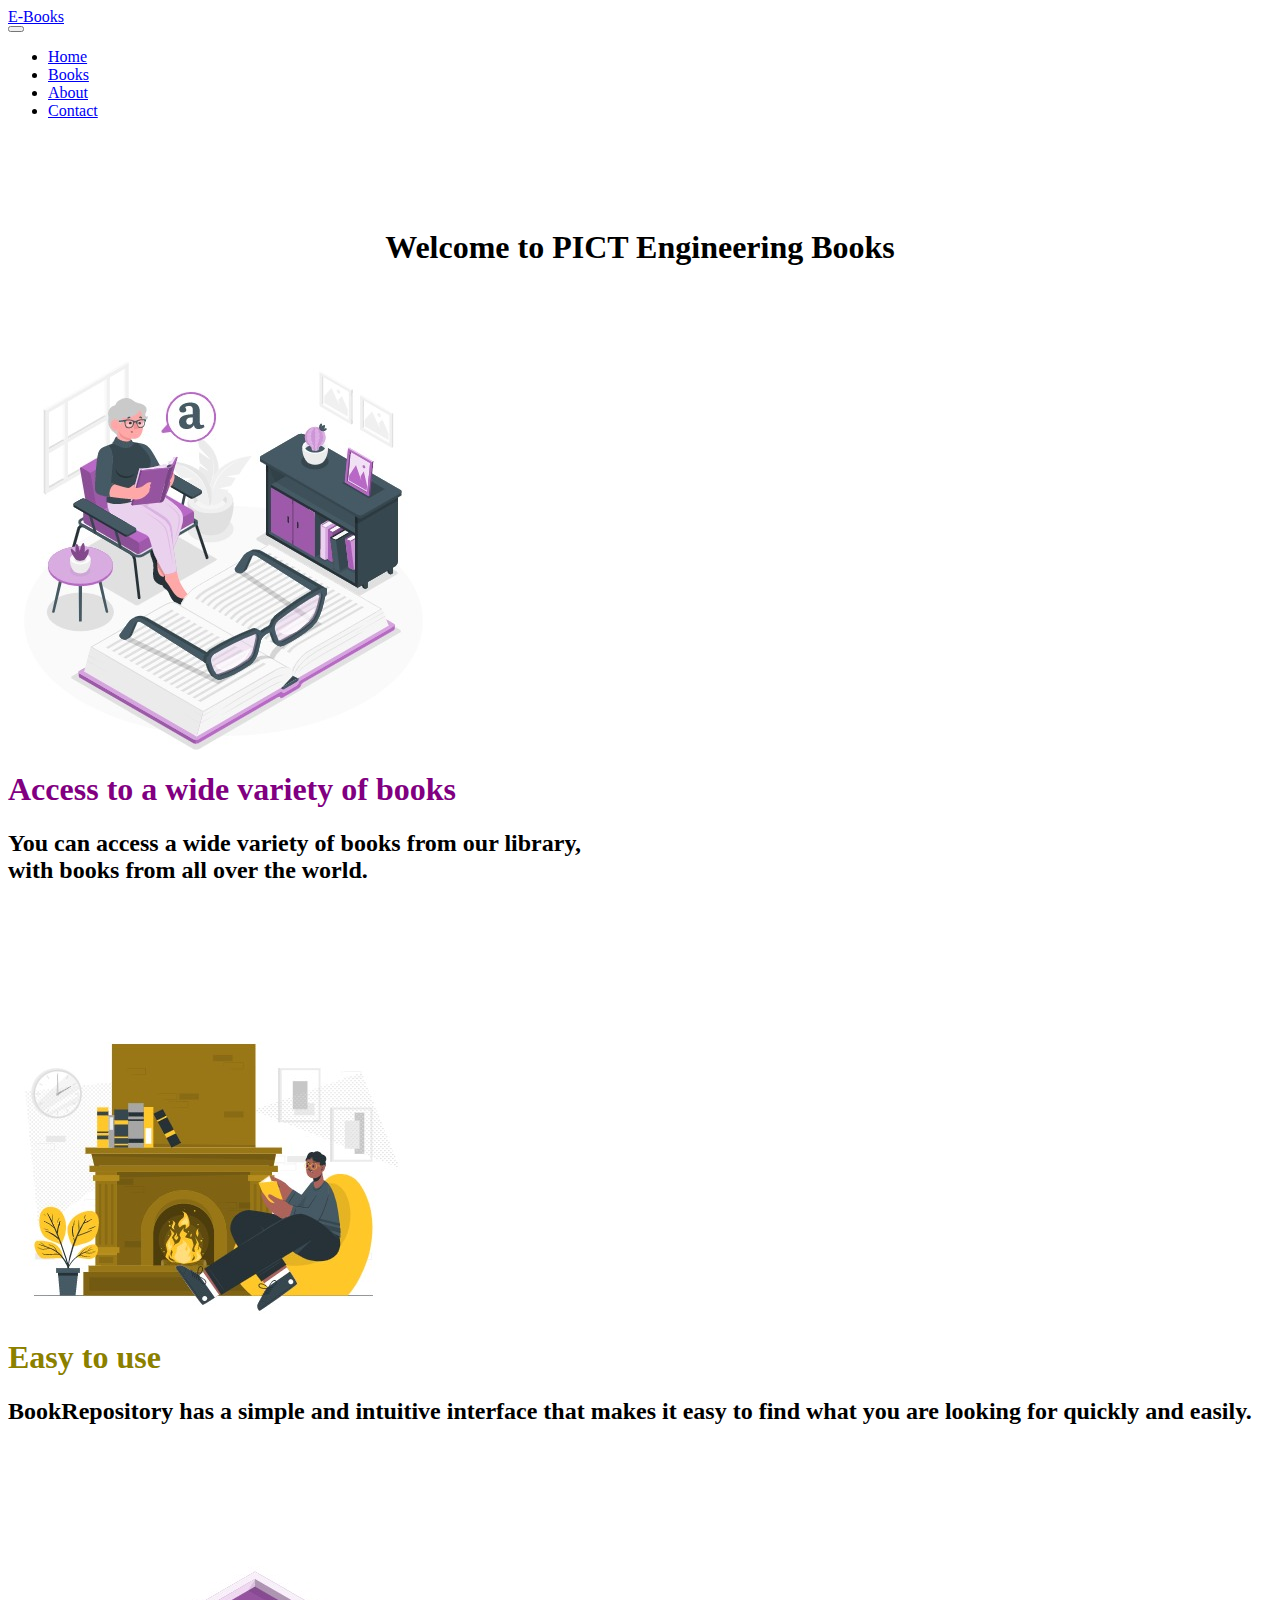
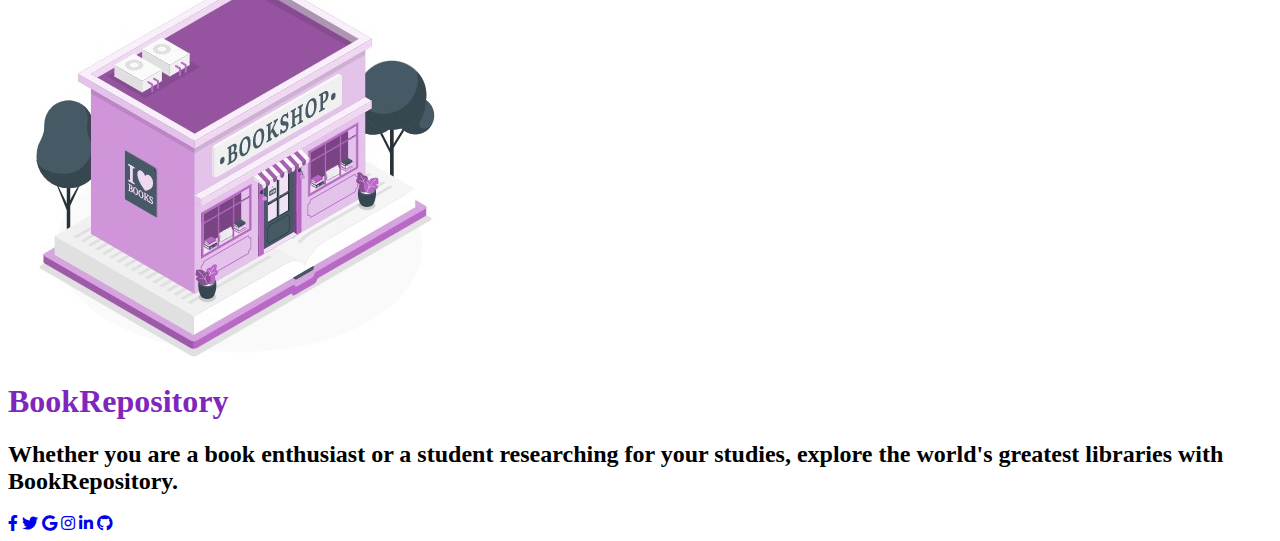
<file: Downloads/library/index.html>
<html>

<head>
    <meta charset="UTF-8">
    <meta http-equiv="X-UA-Compatible" content="IE=edge">
    <meta name="viewport" content="width=device-width, initial-scale=1.0">
    <link href="https://cdn.jsdelivr.net/npm/bootstrap@5.3.0-alpha1/dist/css/bootstrap.min.css" rel="stylesheet"
        integrity="sha384-GLhlTQ8iRABdZLl6O3oVMWSktQOp6b7In1Zl3/Jr59b6EGGoI1aFkw7cmDA6j6gD" crossorigin="anonymous">
        <link rel="stylesheet" href="https://cdnjs.cloudflare.com/ajax/libs/font-awesome/4.7.0/css/font-awesome.min.css">
        <link rel="stylesheet" href="https://cdnjs.cloudflare.com/ajax/libs/font-awesome/5.15.4/css/all.min.css">
        <script src="https://cdn.jsdelivr.net/npm/bootstrap@5.3.0-alpha1/dist/js/bootstrap.bundle.min.js"
        integrity="sha384-w76AqPfDkMBDXo30jS1Sgez6pr3x5MlQ1ZAGC+nuZB+EYdgRZgiwxhTBTkF7CXvN"
        crossorigin="anonymous"></script>

</head>

<body>
<style>
  .nested-dropdowns {
    /* Border */
    border: 1px solid #d1d5db;
    display: flex;

    /* Reset list styles */
    list-style-type: none;
    margin: 0;
    padding: 0;
}

.nested-dropdowns li {
    cursor: pointer;

    /* Spacing */
    padding: 0.25rem;

    /* Used to position the sub nested-dropdowns */
    position: relative;
}

/* The sub nested-dropdowns */
.nested-dropdowns ul {
    /* Border */
    border: 1px solid #d1d5db;

    /* Hidden by default */
    display: none;

    /* Absolute position */
    left: 0;
    position: absolute;
    top: 100%;

    /* Reset styles */
    list-style-type: none;
    margin: 0;
    padding: 0;
}

/* The second level sub nested-dropdowns */
.nested-dropdowns ul ul {
    left: 100%;
    position: absolute;
    top: 0;
}

/* Change background color of list item when being hovered */
.nested-dropdowns li:hover {
    background-color: rgba(0, 0, 0, 0.1);
}

/* Show the direct sub nested-dropdowns when hovering the list item */
.nested-dropdowns li:hover > ul {
    display: block;
}
</style>

    <!-- heaader start -->
    <nav class="navbar navbar-expand-lg navbar-light bg-dark fixed-top" class="text-white">
             <a class="navbar-brand text-white" href="#" >E-Books </a>
        <div class="container" >
            <button class="navbar-toggler" type="button" data-bs-toggle="collapse" data-bs-target="#navbarResponsive"
                aria-controls="navbarResponsive" aria-expanded="false" aria-label="Toggle navigation">
                <span class="navbar-toggler-icon"></span>
            </button>
            <div class="collapse navbar-collapse" id="navbarResponsive">
                <ul class="navbar-nav ms-auto">
                    <li class="nav-item active">
                        <a class="nav-link text-white" href="index.html">Home</a>
                    </li>
                    <li class="nav-item">
                        <a class="nav-link text-white" href="cards.html">Books</a>
                    </li>
                
                

                    

                
                    <li class="nav-item">
                        <a class="nav-link text-white" href="#">About</a>
                    </li>
                    <li class="nav-item">
                        <a class="nav-link text-white" href="contact.html">Contact</a>
                    </li>
                </ul>
            </div>
        </div>
    </nav> 
<!-- header end -->


    <br> <br> <br><br>
<h1 align="center">Welcome to PICT Engineering Books</h1>

     <br> <br> <br><br>
    <div class="container">
        <div class="row">
            <div class="col">
                <img src="bookshop.jpeg">
            </div>
            <div class="col">
                <h1 style="color: purple">Access to a wide variety of books</h1>
                <h2>You can access a wide variety of books from our library,<br> with books from all over the world.
                </h2>
            </div>
        </div>
    </div><br><br><br><br><br>

    <div class="container">
        <div class="row">
            <div class="col">
                <img src="easytolearn.jpeg">
            </div>
            <div class="col">
                <h1 style="color:#8B8000">Easy to use</h1>
                <h2>BookRepository has a simple and intuitive 
                    interface that makes it easy to find what you
                   are looking for quickly and easily.
                </h2>
            </div>
        </div>
    </div>
</div><br><br><br><br><br>
    <div class="container">
        <div class="row">
            <div class="col">
                <img src="ebook.jpeg">
            </div>
            <div class="col">
                <h1 style="color:#8026bd">BookRepository</h1>
                <h2>Whether you are a book enthusiast or 
                    a student researching for your studies,
                    explore the world's greatest libraries
                    with BookRepository.
                </h2>
            </div>
        </div>
    </div>


    <!-- footer  start -->
    <!-- Remove the container if you want to extend the Footer to full width. -->
<!-- Remove the container if you want to extend the Footer to full width. -->
<div >

    <footer class="bg-dark text-center text-white">
   
    <div class="container p-3">
    
      <section>
     
        <a class="btn btn-outline-light btn-floating m-1" href="#!" role="button"
          ><i class="fab fa-facebook-f"></i
        ></a>
  
       
        <a class="btn btn-outline-light btn-floating m-1" href="#!" role="button"
          ><i class="fab fa-twitter"></i
        ></a>
  
       
        <a class="btn btn-outline-light btn-floating m-1" href="#!" role="button"
          ><i class="fab fa-google"></i
        ></a>
  
      
        <a class="btn btn-outline-light btn-floating m-1" href="#!" role="button"
          ><i class="fab fa-instagram"></i
        ></a>
  
      
        <a class="btn btn-outline-light btn-floating m-1" href="#!" role="button"
          ><i class="fab fa-linkedin-in"></i
        ></a>
  
       
        <a class="btn btn-outline-light btn-floating m-1" href="#!" role="button"
          ><i class="fab fa-github"></i
        ></a>
      </section>
   
    </div>
  
  
  
  </footer>
</div>
   <!-- footer end -->

</body>

</html>
</file>
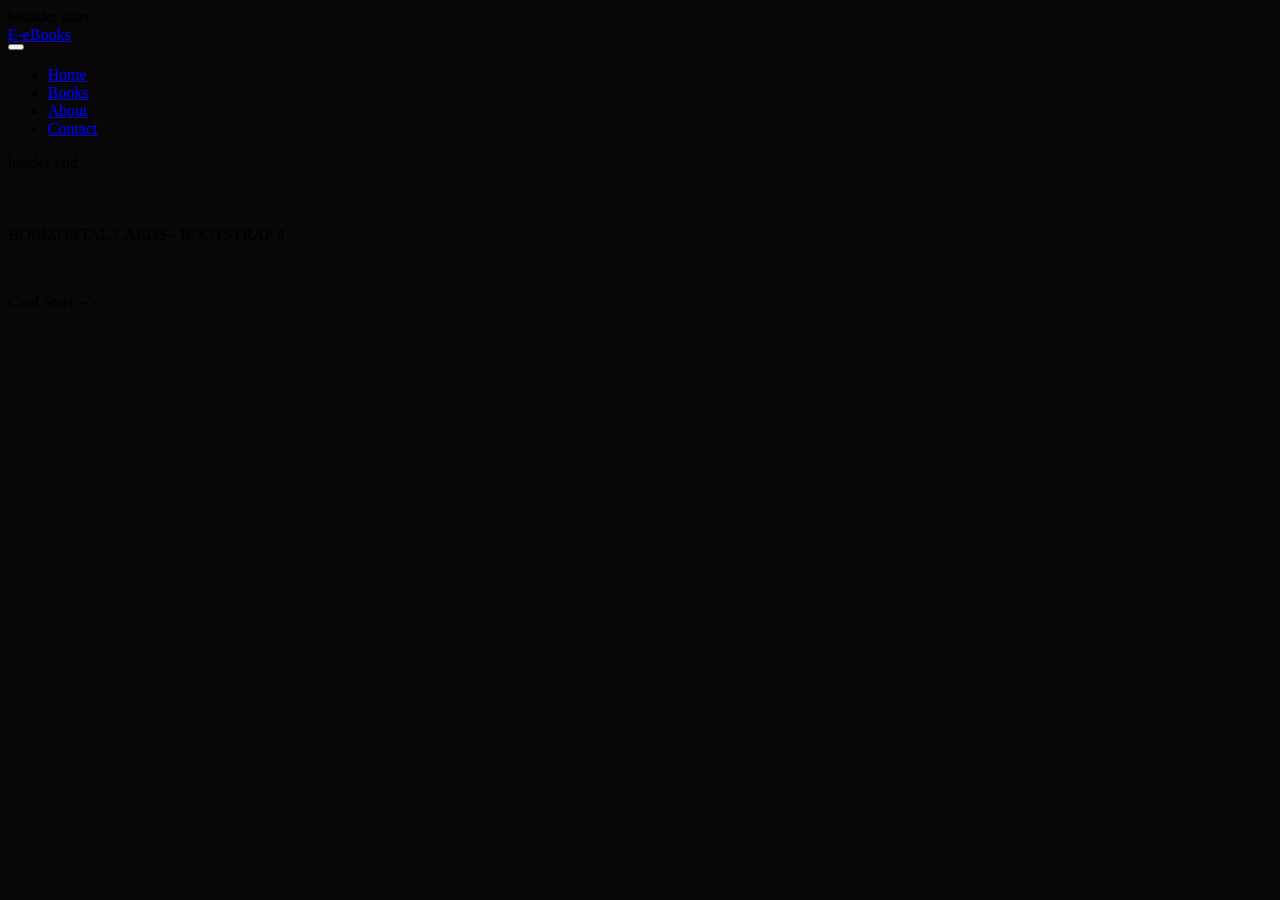
<file: Downloads/library/about.html>
<html>

<head>
    <meta charset="UTF-8">
    <meta http-equiv="X-UA-Compatible" content="IE=edge">
    <meta name="viewport" content="width=device-width, initial-scale=1.0">
    <link href="https://cdn.jsdelivr.net/npm/bootstrap@5.3.0-alpha1/dist/css/bootstrap.min.css" rel="stylesheet"
        integrity="sha384-GLhlTQ8iRABdZLl6O3oVMWSktQOp6b7In1Zl3/Jr59b6EGGoI1aFkw7cmDA6j6gD" crossorigin="anonymous">
    <link rel="stylesheet" href="https://cdnjs.cloudflare.com/ajax/libs/font-awesome/4.7.0/css/font-awesome.min.css">
    <link rel="stylesheet" href="https://cdnjs.cloudflare.com/ajax/libs/font-awesome/5.15.4/css/all.min.css">
    <script src="https://cdn.jsdelivr.net/npm/bootstrap@5.3.0-alpha1/dist/js/bootstrap.bundle.min.js"
        integrity="sha384-w76AqPfDkMBDXo30jS1Sgez6pr3x5MlQ1ZAGC+nuZB+EYdgRZgiwxhTBTkF7CXvN"
        crossorigin="anonymous"></script>

</head>

<body>

    <style>
        body {
  background-color:  #080606;
}
.title {
 
    margin-bottom: 50px;
    text-transform: uppercase;
}

.card-block {
    font-size: 1em;
    position: relative;
    margin: 0;
    padding: 1em;
    border: none;
    border-top: 1px solid rgba(218, 12, 115, 0.1);
    box-shadow: none;
     
}
.card {
    font-size: 1em;
    overflow: hidden;
    padding: 5;
    border: none;
    border-radius: .28571429rem;
    box-shadow: 0 1px 3px 0 #8d4268, 0 0 0 1px #ac3985;
    margin-top:20px;
}

.carousel-indicators li {
    border-radius: 12px;
    width: 12px;
    height: 12px;
    background-color: #404040;
}
.carousel-indicators li {
    border-radius: 12px;
    width: 12px;
    height: 12px;
    background-color: #404040;
}
.carousel-indicators .active {
    background-color: rgb(87, 28, 28);
    max-width: 12px;
    margin: 0 3px;
    height: 12px;
}
.carousel-control-prev-icon {
 background-image: url("data:image/svg+xml;charset=utf8,%3Csvg xmlns='http://www.w3.org/2000/svg' fill='%23fff' viewBox='0 0 8 8'%3E%3Cpath d='M5.25 0l-4 4 4 4 1.5-1.5-2.5-2.5 2.5-2.5-1.5-1.5z'/%3E%3C/svg%3E") !important;
}

.carousel-control-next-icon {
  background-image: url("data:image/svg+xml;charset=utf8,%3Csvg xmlns='http://www.w3.org/2000/svg' fill='%23fff' viewBox='0 0 8 8'%3E%3Cpath d='M2.75 0l-1.5 1.5 2.5 2.5-2.5 2.5 1.5 1.5 4-4-4-4z'/%3E%3C/svg%3E") !important;
}
 

.btn {
  margin-top: auto;
}
    </style>
     heaader start 
    <nav class="navbar navbar-expand-lg navbar-light bg-dark fixed-top" class="text-white">
        <a class="navbar-brand text-white" href="#">E-eBooks </a>
        <div class="container">
            <button class="navbar-toggler" type="button" data-bs-toggle="collapse" data-bs-target="#navbarResponsive"
                aria-controls="navbarResponsive" aria-expanded="false" aria-label="Toggle navigation">
                <span class="navbar-toggler-icon"></span>
            </button>
            <div class="collapse navbar-collapse" id="navbarResponsive">
                <ul class="navbar-nav ms-auto">
                    <li class="nav-item active">
                        <a class="nav-link text-white" href="index.html">Home</a>
                    </li>
                    <li class="nav-item">
                        <a class="nav-link text-white" href="cards.html">Books</a>
                    </li>

                    

                    <li class="nav-item">
                        <a class="nav-link text-white" href="#">About</a>
                    </li>
                    <li class="nav-item">
                        <a class="nav-link text-white" href="contact.html">Contact</a>
                    </li>
                </ul>
            </div>
        </div>
    </nav>
     header end 
    <br> <br> <br><br>
     <div class="container py-3">
        <div class="title h1 text-center">Horizontal cards - Bootstrap 4</div>
         Card Start -->
        <!-- <div class="card">
          <div class="row ">
      
            <div class="col-md-7 px-3">
              <div class="card-block px-6">
                <h4 class="card-title">Horizontal Card with Carousel - Bootstrap 4 </h4>
                <p class="card-text">
                  The Carousel code can be replaced with an img src, no problem. The added CSS brings shadow to the card and some adjustments to the prev/next buttons and the indicators is rounded now. As in Bootstrap 3
                </p>
                <p class="card-text">Made for usage, commonly searched for. Fork, like and use it. Just move the carousel div above the col containing the text for left alignment of images</p>
                <br>
                <a href="#" class="mt-auto btn btn-primary  ">Read More</a>
              </div>
            </div> -->
            <!-- Carousel start -->
            <!-- <div class="col-md-5">
              <div id="CarouselTest" class="carousel slide" data-ride="carousel">
                <ol class="carousel-indicators">
                  <li data-target="#CarouselTest" data-slide-to="0" class="active"></li>
                  <li data-target="#CarouselTest" data-slide-to="1"></li>
                  <li data-target="#CarouselTest" data-slide-to="2"></li>
      
                </ol>
                <div class="carousel-inner">
                  <div class="carousel-item active">
                    <img class="d-block" src="https://picsum.photos/450/300?image=1072" alt="">
                  </div>
                  <div class="carousel-item">
                    <img class="d-block" src="https://picsum.photos/450/300?image=855" alt="">
                  </div>
                  <div class="carousel-item">
                    <img class="d-block" src="https://picsum.photos/450/300?image=355" alt="">
                  </div>
                  <a class="carousel-control-prev" href="#CarouselTest" role="button" data-slide="prev">
          <span class="carousel-control-prev-icon" aria-hidden="true"></span>
          <span class="sr-only">Previous</span>
        </a>
                  <a class="carousel-control-next" href="#CarouselTest" role="button" data-slide="next">
          <span class="carousel-control-next-icon" aria-hidden="true"></span>
          <span class="sr-only">Next</span>
        </a>
                </div>
              </div>
            </div> -->
            <!-- End of carousel -->
          <!-- </div> -->
        <!-- </div> -->
        <!-- End of card 
      
      </div>  
      
      <div class="container">
        <div class="card float-left" style="background-color: #CCCCFF;">
          <div class="row ">
      
            <div class="col-sm-7">
              <div class="card-block">
                       <h4 class="card-title">Small card</h4> 
                <p>Wetgple text to build your own card.</p>
                <p>Change around the content for awsomenes</p>
               <a href="#" class="btn btn-primary btn-sm">Read More</a> 
              </div>
            </div>
      
            <div class="col-sm-5">
              <img class="d-block w-100" src="aish.jpg" alt="">
            </div>
          </div>
        </div>
      
       
          
       
       <br>
      <br>
       
        footer start 
        <div>

            <footer class="bg-dark text-center text-white">

                <div class="container p-3">

                    <section>

                        <a class="btn btn-outline-light btn-floating m-1" href="#!" role="button"><i
                                class="fab fa-facebook-f"></i></a>


                        <a class="btn btn-outline-light btn-floating m-1" href="#!" role="button"><i
                                class="fab fa-twitter"></i></a>


                        <a class="btn btn-outline-light btn-floating m-1" href="#!" role="button"><i
                                class="fab fa-google"></i></a>


                        <a class="btn btn-outline-light btn-floating m-1" href="#!" role="button"><i
                                class="fab fa-instagram"></i></a>


                        <a class="btn btn-outline-light btn-floating m-1" href="#!" role="button"><i
                                class="fab fa-linkedin-in"></i></a>


                        <a class="btn btn-outline-light btn-floating m-1" href="#!" role="button"><i
                                class="fab fa-github"></i></a>
                    </section>

                </div>



            </footer>
        </div>
         footer end 
</body>

</html>
</file>
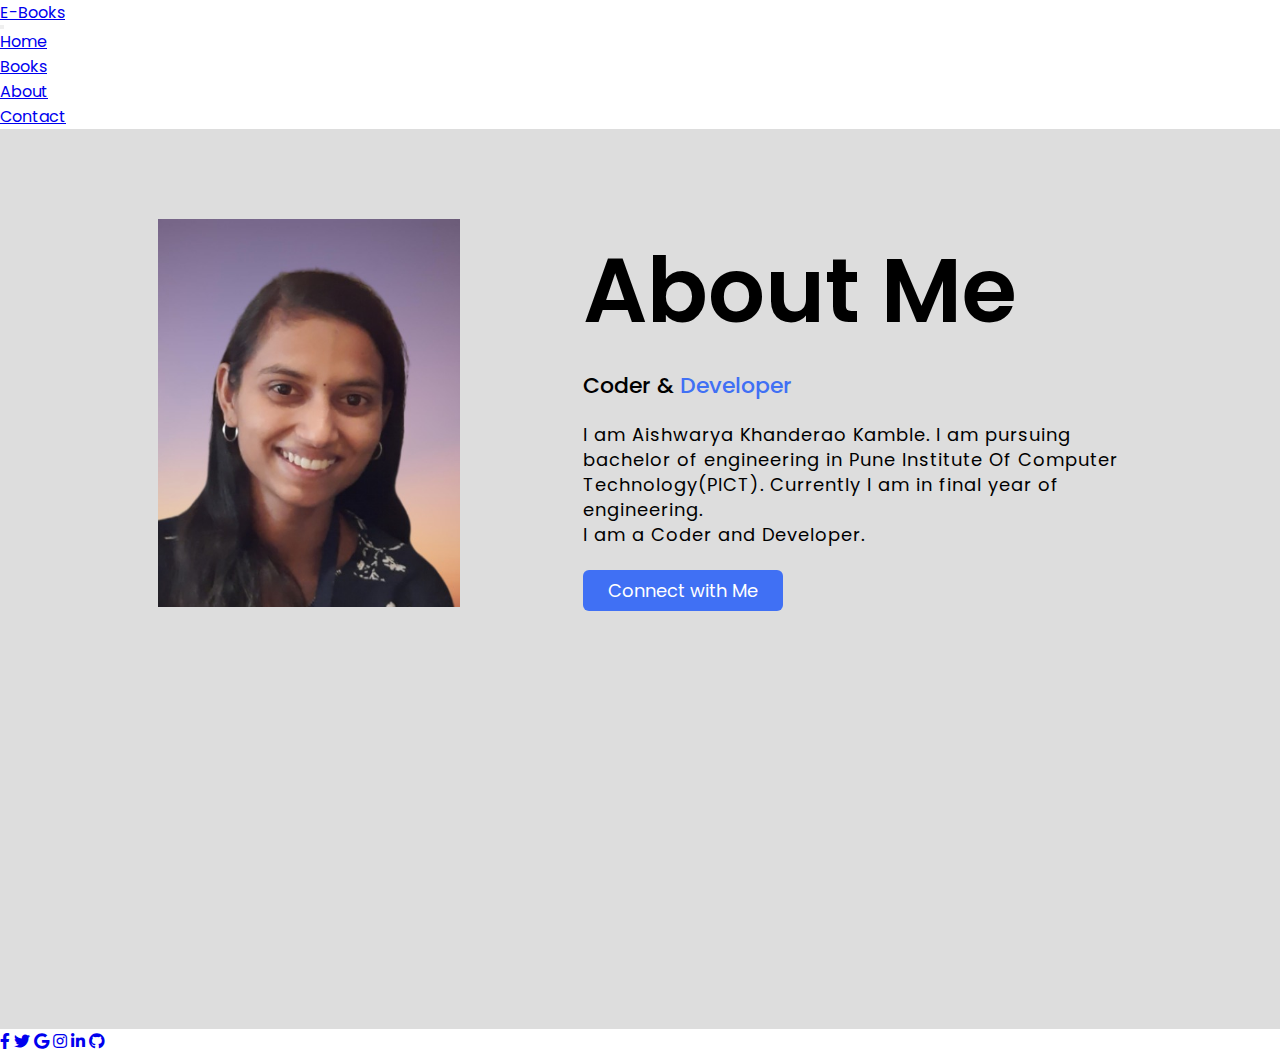
<file: Downloads/library/aboutus.html>
<html>
    <head>
      <meta charset="UTF-8">
      <meta http-equiv="X-UA-Compatible" content="IE=edge">
      <meta name="viewport" content="width=device-width, initial-scale=1.0">
      <link href="https://cdn.jsdelivr.net/npm/bootstrap@5.3.0-alpha1/dist/css/bootstrap.min.css" rel="stylesheet"
          integrity="sha384-GLhlTQ8iRABdZLl6O3oVMWSktQOp6b7In1Zl3/Jr59b6EGGoI1aFkw7cmDA6j6gD" crossorigin="anonymous">
      <link rel="stylesheet" href="https://cdnjs.cloudflare.com/ajax/libs/font-awesome/4.7.0/css/font-awesome.min.css">
      <link rel="stylesheet" href="https://cdnjs.cloudflare.com/ajax/libs/font-awesome/5.15.4/css/all.min.css">
      <script src="https://cdn.jsdelivr.net/npm/bootstrap@5.3.0-alpha1/dist/js/bootstrap.bundle.min.js"
          integrity="sha384-w76AqPfDkMBDXo30jS1Sgez6pr3x5MlQ1ZAGC+nuZB+EYdgRZgiwxhTBTkF7CXvN"
          crossorigin="anonymous"></script>
    </head>
    <body>
        <style>
            @import url('https://fonts.googleapis.com/css2?family=Poppins:wght@200;300;400;500&display=swap');
*{
  margin: 0;
  padding: 0;
  box-sizing: border-box;
  font-family: 'Poppins', sans-serif;
}
.about-us{
  height: 100vh;
  width: 100%;
  padding: 90px 0;
  background: #ddd;
}
.pic{
  height: auto;
  width:  302px;
}
.about{
  width: 1130px;
  max-width: 85%;
  margin: 0 auto;
  display: flex;
  align-items: center;
  justify-content: space-around;
}
.text{
  width: 540px;
}
.text h2{
  font-size: 90px;
  font-weight: 600;
  margin-bottom: 10px;

}
.text h5{
  font-size: 22px;
  font-weight: 500;
  margin-bottom: 20px;
}
span{
  color: #4070f4;
}
.text p{
  font-size: 18px;
  line-height: 25px;
  letter-spacing: 1px;
}
.data{
  margin-top: 30px;
}
.hire{
  font-size: 18px;
  background: #4070f4;
  color: #fff;
  text-decoration: none;
  border: none;
  padding: 8px 25px;
  border-radius: 6px;
  transition: 0.5s;
}
.hire:hover{
  background: #000;
  border: 1px solid #4070f4;
}
        </style>


<nav class="navbar navbar-expand-lg navbar-light bg-dark fixed-top" class="text-white">
  <a class="navbar-brand text-white" href="#" >E-Books </a>
<div class="container" >
 <button class="navbar-toggler" type="button" data-bs-toggle="collapse" data-bs-target="#navbarResponsive"
     aria-controls="navbarResponsive" aria-expanded="false" aria-label="Toggle navigation">
     <span class="navbar-toggler-icon"></span>
 </button>
 <div class="collapse navbar-collapse" id="navbarResponsive">
     <ul class="navbar-nav ms-auto">
         <li class="nav-item active">
             <a class="nav-link text-white" href="index.html">Home</a>
         </li>
         <li class="nav-item">
             <a class="nav-link text-white" href="cards.html">Books</a>
         </li>
     
      
          
         
        

     
         <li class="nav-item">
             <a class="nav-link text-white" href="aboutus.html">About</a>
         </li>
         <li class="nav-item">
             <a class="nav-link text-white" href="contact.html">Contact</a>
         </li>
     </ul>
 </div>
</div>
</nav> 

<section class="about-us">
    <div class="about">
      <img src="aish.jpg" class="pic">
      <div class="text">
        <h2>About Me</h2>
        <h5>Coder & <span>Developer</span></h5>
          <!-- <p>Lorem ipsum dolor sit amet, consectetur adipisicing elit. Expedita natus ad sed harum itaque ullam enim quas, veniam accusantium, quia animi id eos adipisci iusto molestias asperiores explicabo cum vero atque amet corporis! Soluta illum facere consequuntur magni. Ullam dolorem repudiandae cumque voluptate consequatur consectetur, eos provident necessitatibus reiciendis corrupti!</p> -->
       <p>I am Aishwarya Khanderao Kamble. I am pursuing bachelor of engineering in Pune Institute Of Computer Technology(PICT). Currently I am in final year of engineering.
        <br>I am a Coder and Developer. 
       </p>
          <div class="data">
        <a href="https://www.linkedin.com/in/aishwarya-kamble-b664b91b9/" class="hire">Connect with Me</a>
        </div>
      </div>
    </div>
  </section>
  <div >

    <footer class="bg-dark text-center text-white">
   
    <div class="container p-3">
    
      <section>
     
        <a class="btn btn-outline-light btn-floating m-1" href="#!" role="button"
          ><i class="fab fa-facebook-f"></i
        ></a>
  
       
        <a class="btn btn-outline-light btn-floating m-1" href="#!" role="button"
          ><i class="fab fa-twitter"></i
        ></a>
  
       
        <a class="btn btn-outline-light btn-floating m-1" href="#!" role="button"
          ><i class="fab fa-google"></i
        ></a>
  
      
        <a class="btn btn-outline-light btn-floating m-1" href="#!" role="button"
          ><i class="fab fa-instagram"></i
        ></a>
  
      
        <a class="btn btn-outline-light btn-floating m-1" href="#!" role="button"
          ><i class="fab fa-linkedin-in"></i
        ></a>
  
       
        <a class="btn btn-outline-light btn-floating m-1" href="#!" role="button"
          ><i class="fab fa-github"></i
        ></a>
      </section>
   
    </div>
  
  
  
  </footer>
</div>
    </body>
</html>
</file>
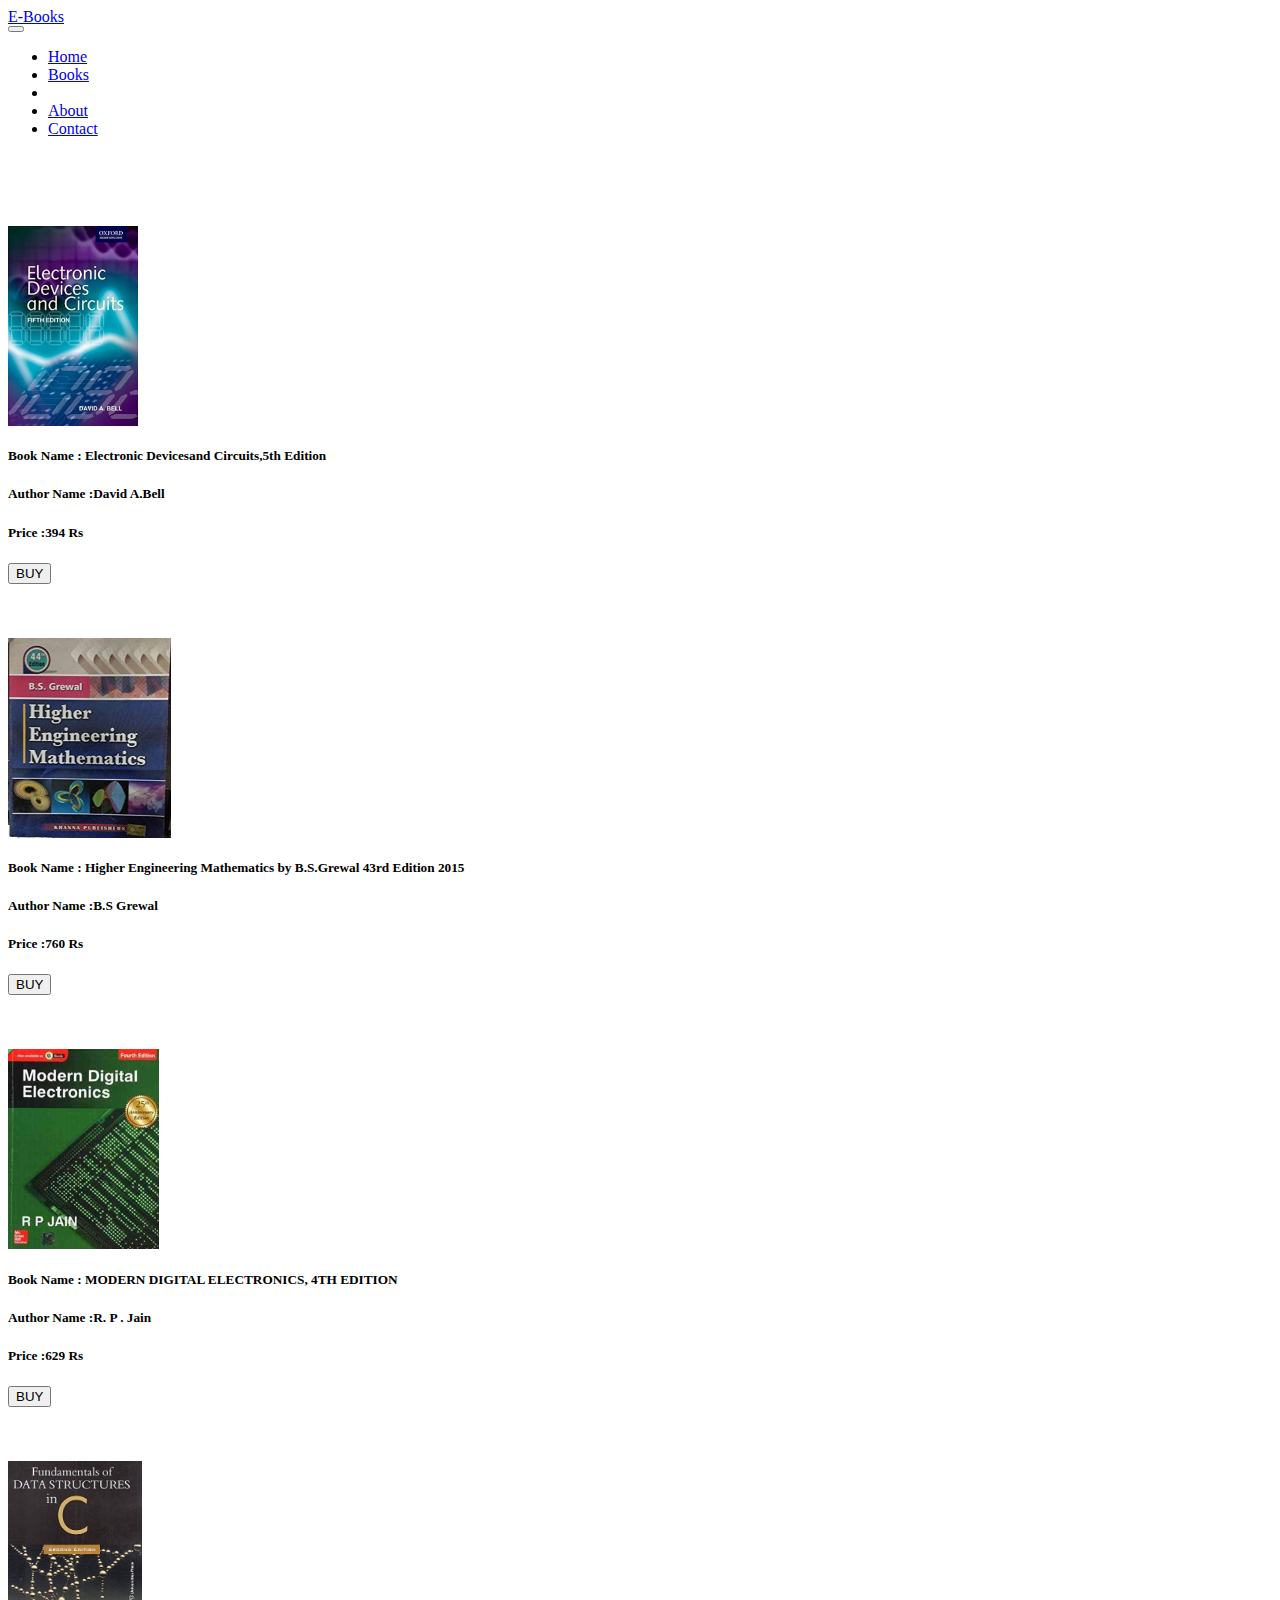
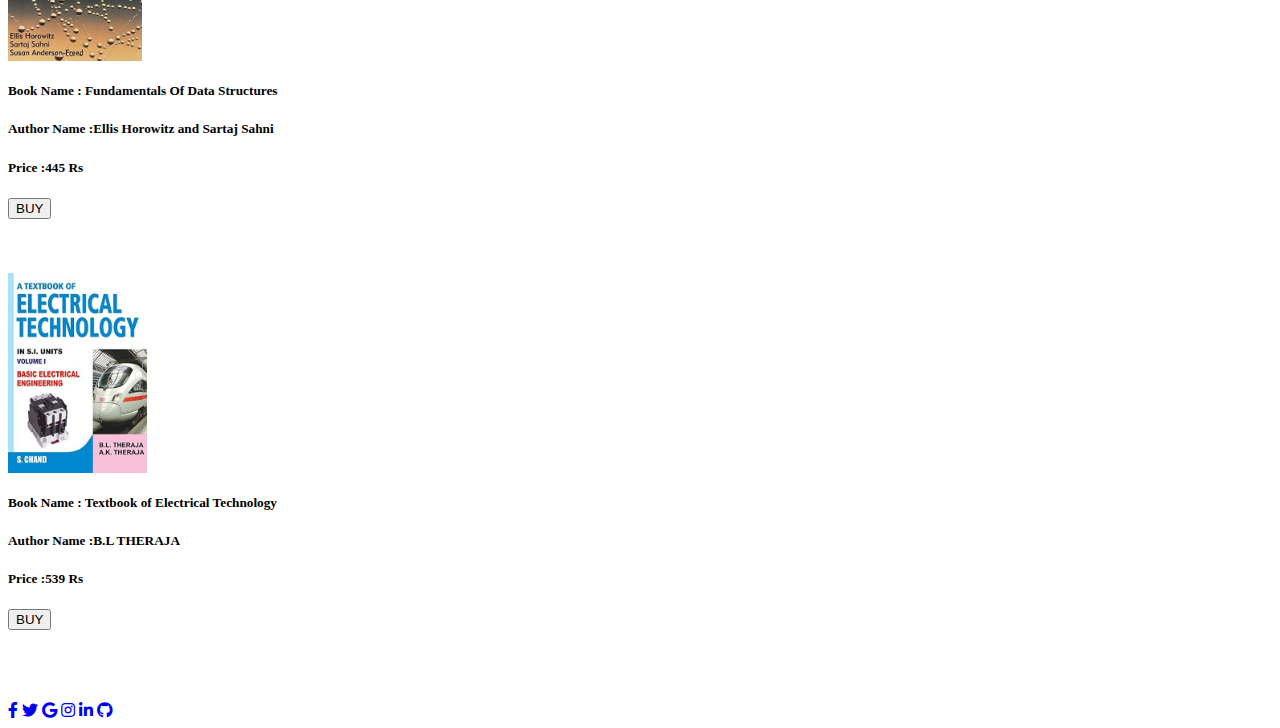
<file: Downloads/library/firstyear.html>
<html>

<head>
    <meta charset="UTF-8">
    <meta http-equiv="X-UA-Compatible" content="IE=edge">
    <meta name="viewport" content="width=device-width, initial-scale=1.0">
    <link href="https://cdn.jsdelivr.net/npm/bootstrap@5.3.0-alpha1/dist/css/bootstrap.min.css" rel="stylesheet"
        integrity="sha384-GLhlTQ8iRABdZLl6O3oVMWSktQOp6b7In1Zl3/Jr59b6EGGoI1aFkw7cmDA6j6gD" crossorigin="anonymous">
    <link rel="stylesheet" href="https://cdnjs.cloudflare.com/ajax/libs/font-awesome/4.7.0/css/font-awesome.min.css">
    <link rel="stylesheet" href="https://cdnjs.cloudflare.com/ajax/libs/font-awesome/5.15.4/css/all.min.css">
    <script src="https://cdn.jsdelivr.net/npm/bootstrap@5.3.0-alpha1/dist/js/bootstrap.bundle.min.js"
        integrity="sha384-w76AqPfDkMBDXo30jS1Sgez6pr3x5MlQ1ZAGC+nuZB+EYdgRZgiwxhTBTkF7CXvN"
        crossorigin="anonymous"></script>

</head>

<body>
    <nav class="navbar navbar-expand-lg navbar-light bg-dark fixed-top" class="text-white">
        <a class="navbar-brand text-white" href="#">E-Books </a>
        <div class="container">
            <button class="navbar-toggler" type="button" data-bs-toggle="collapse" data-bs-target="#navbarResponsive"
                aria-controls="navbarResponsive" aria-expanded="false" aria-label="Toggle navigation">
                <span class="navbar-toggler-icon"></span>
            </button>
            <div class="collapse navbar-collapse" id="navbarResponsive">
                <ul class="navbar-nav ms-auto">
                    <li class="nav-item active">
                        <a class="nav-link text-white" href="index.html">Home</a>
                    </li>
                    <li class="nav-item">
                        <a class="nav-link text-white" href="cards.html">Books</a>
                    </li>

                    <li class="nav-item dropdown text-white">
                   

                    <li class="nav-item">
                        <a class="nav-link text-white" href="aboutus.html">About</a>
                    </li>
                    <li class="nav-item">
                        <a class="nav-link text-white" href="contact.html">Contact</a>
                    </li>
                </ul>
            </div>
        </div>
    </nav>

    <br> <br> <br><br>
    <div class="container">
        <div class="row">
            <div class="col-3">
                <img src="electronicdevices.jpeg" height="200">
            </div>
            <div class="col ">
                <h5> Book Name : Electronic Devicesand Circuits,5th Edition</h5>
                <h5>Author Name :David A.Bell</h5>
                <h5>Price :394 Rs</h5>
                
                    <a
                        href="https://www.amazon.in/Electronic-Devices-Circuits-David-Bell/dp/019569340X/ref=asc_df_019569340X/?tag=googleshopdes-21&linkCode=df0&hvadid=409671486642&hvpos=&hvnetw=g&hvrand=15555497911364991483&hvpone=&hvptwo=&hvqmt=&hvdev=c&hvdvcmdl=&hvlocint=&hvlocphy=9062088&hvtargid=pla-404805891089&psc=1&ext_vrnc=hi"><button type="button" class="btn btn-primary">BUY</button></a>
            </div>
        </div>
        <br><br><br>

        <div class="row">
            <div class="col-3">
                <img src="mathematics.jpeg" height="200">
            </div>
            <div class="col">
                <h5> Book Name :  Higher Engineering Mathematics by B.S.Grewal 43rd Edition 2015</h5>
                <h5>Author Name :B.S Grewal</h5>
                <h5>Price :760 Rs</h5>
                <a
                        href="https://www.amazon.in/Higher-Engineering-Mathematics-B-S-Grewal-43rd/dp/B005VDJ9RG/ref=d_pd_sbs_sccl_2_1/260-6707743-5583142?pd_rd_w=xgA2B&content-id=amzn1.sym.bb6c0cc5-8184-43f1-ae65-b1c04d20cdc0&pf_rd_p=bb6c0cc5-8184-43f1-ae65-b1c04d20cdc0&pf_rd_r=XWJJ58074BH30A1J6TAZ&pd_rd_wg=J7wKd&pd_rd_r=2d5fb15a-e9b3-465c-b383-a07ef738619e&pd_rd_i=B005VDJ9RG&psc=1"><button type="button" class="btn btn-primary">BUY</button></a>
            </div>
        </div>
        <br><br><br>

        <div class="row">
            <div class="col-3">
                <img src="dc.jpeg" height="200">
            </div>
            <div class="col ">
                <h5> Book Name : MODERN DIGITAL ELECTRONICS, 4TH EDITION</h5>
                <h5>Author Name :R. P . Jain</h5>
                <h5>Price :629 Rs</h5>
                <a
                href="https://www.bookchor.com/book/9780070669116/modern-digital-electronics-4th-edition?gclid=CjwKCAiAxvGfBhB-EiwAMPakqkFV44yT0jHnj39pXWRj1YTS8A3UT_R_JNJDeNGpHG38cXGXdiH8RxoCaHEQAvD_BwE"><button type="button" class="btn btn-primary">BUY</button></a>
            </div>
        </div>
        <br><br><br>

        <div class="row">
            <div class="col-3">
                <img src="ds.jpeg" height="200">
            </div>
            <div class="col ">
                <h5> Book Name : Fundamentals Of Data Structures</h5>
                <h5>Author Name :Ellis Horowitz and Sartaj Sahni</h5>
                <h5>Price :445 Rs</h5>
                <a
                href="https://www.amazon.in/Fundamentals-Data-Structures-Ed/dp/B00D52P708/ref=asc_df_B00D52P708/?tag=googleshopdes-21&linkCode=df0&hvadid=397008447049&hvpos=&hvnetw=g&hvrand=3421750134307826212&hvpone=&hvptwo=&hvqmt=&hvdev=c&hvdvcmdl=&hvlocint=&hvlocphy=9062088&hvtargid=pla-1041867419988&psc=1&ext_vrnc=hi"><button type="button" class="btn btn-primary">BUY</button></a>
            </div>
        </div>
        <br><br><br>

        <div class="row">
            <div class="col-3">
                <img src="et.jpeg" height="200">
            </div>
            <div class="col ">
                <h5> Book Name : Textbook of Electrical Technology</h5>
                <h5>Author Name :B.L THERAJA</h5>
                <h5>Price :539 Rs</h5>
                <a
                href="https://www.amazon.in/Textbook-Electrical-Technology-I/dp/8121924405/ref=asc_df_8121924405/?tag=googleshopdes-21&linkCode=df0&hvadid=396984823113&hvpos=&hvnetw=g&hvrand=11251424863763358489&hvpone=&hvptwo=&hvqmt=&hvdev=c&hvdvcmdl=&hvlocint=&hvlocphy=9062088&hvtargid=pla-345853584701&psc=1&ext_vrnc=hi"><button type="button" class="btn btn-primary">BUY</button></a>
            </div>
        </div>
    </div>

<br><br><br><br>
    <!-- footer start -->
    <div>

        <footer class="bg-dark text-center text-white">

            <div class="container p-3">

                <section>

                    <a class="btn btn-outline-light btn-floating m-1" href="#!" role="button"><i
                            class="fab fa-facebook-f"></i></a>


                    <a class="btn btn-outline-light btn-floating m-1" href="#!" role="button"><i
                            class="fab fa-twitter"></i></a>


                    <a class="btn btn-outline-light btn-floating m-1" href="#!" role="button"><i
                            class="fab fa-google"></i></a>


                    <a class="btn btn-outline-light btn-floating m-1" href="#!" role="button"><i
                            class="fab fa-instagram"></i></a>


                    <a class="btn btn-outline-light btn-floating m-1" href="#!" role="button"><i
                            class="fab fa-linkedin-in"></i></a>


                    <a class="btn btn-outline-light btn-floating m-1" href="#!" role="button"><i
                            class="fab fa-github"></i></a>
                </section>

            </div>



        </footer>
    </div>
    <!-- footer end -->
</body>

</html>
</file>
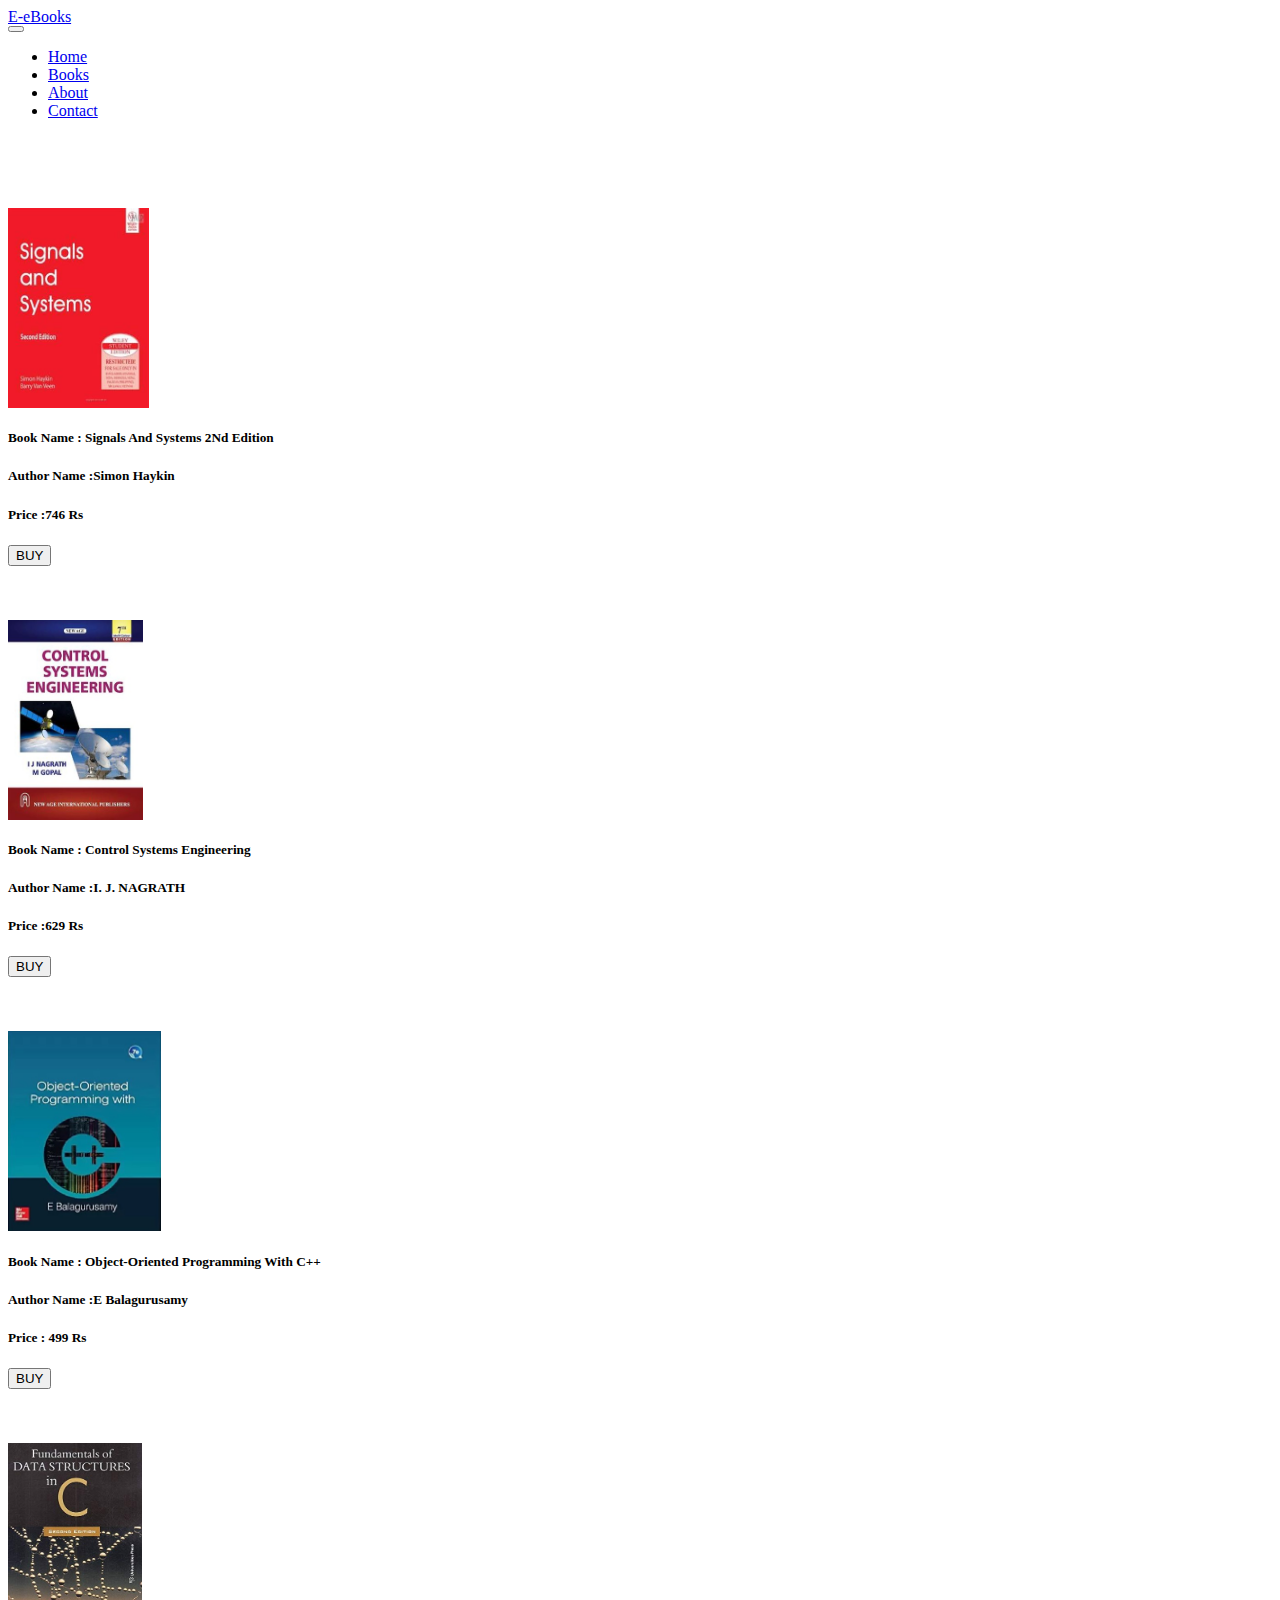
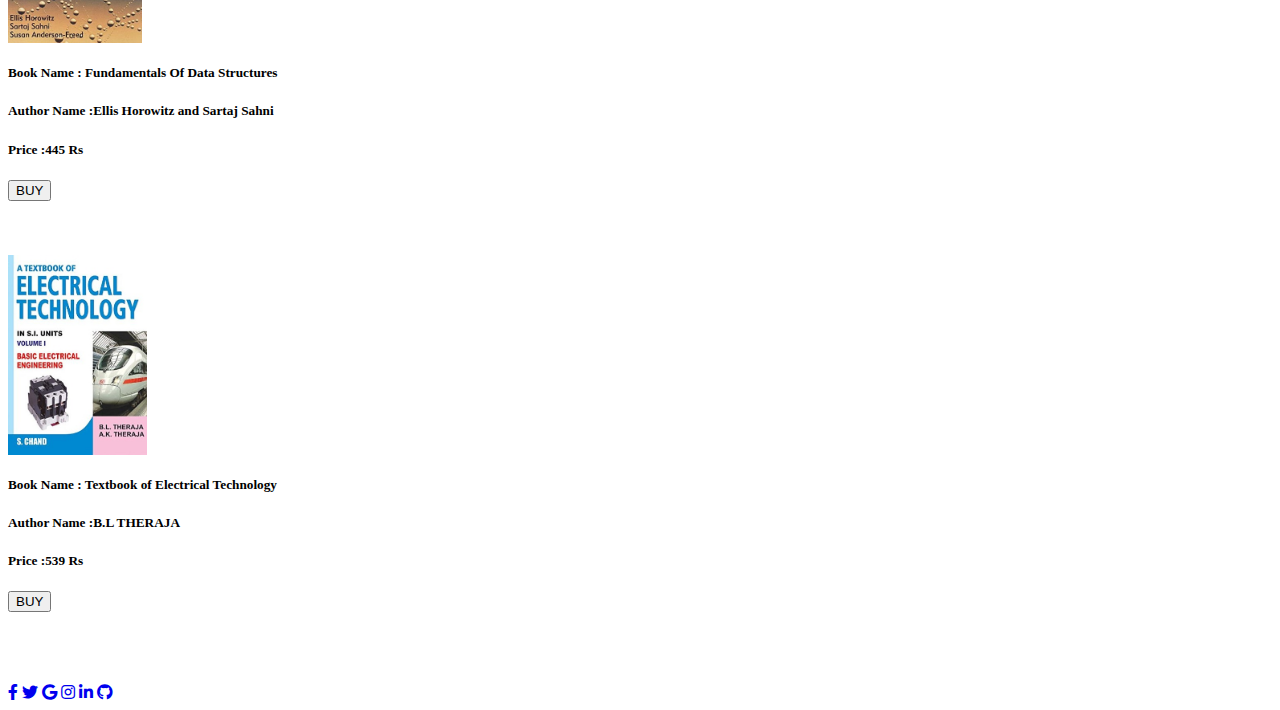
<file: Downloads/library/secondentc.html>
<html>

<head>
    <meta charset="UTF-8">
    <meta http-equiv="X-UA-Compatible" content="IE=edge">
    <meta name="viewport" content="width=device-width, initial-scale=1.0">
    <link href="https://cdn.jsdelivr.net/npm/bootstrap@5.3.0-alpha1/dist/css/bootstrap.min.css" rel="stylesheet"
        integrity="sha384-GLhlTQ8iRABdZLl6O3oVMWSktQOp6b7In1Zl3/Jr59b6EGGoI1aFkw7cmDA6j6gD" crossorigin="anonymous">
    <link rel="stylesheet" href="https://cdnjs.cloudflare.com/ajax/libs/font-awesome/4.7.0/css/font-awesome.min.css">
    <link rel="stylesheet" href="https://cdnjs.cloudflare.com/ajax/libs/font-awesome/5.15.4/css/all.min.css">
    <script src="https://cdn.jsdelivr.net/npm/bootstrap@5.3.0-alpha1/dist/js/bootstrap.bundle.min.js"
        integrity="sha384-w76AqPfDkMBDXo30jS1Sgez6pr3x5MlQ1ZAGC+nuZB+EYdgRZgiwxhTBTkF7CXvN"
        crossorigin="anonymous"></script>

</head>

<body>
    <nav class="navbar navbar-expand-lg navbar-light bg-dark fixed-top" class="text-white">
        <a class="navbar-brand text-white" href="#">E-eBooks </a>
        <div class="container">
            <button class="navbar-toggler" type="button" data-bs-toggle="collapse" data-bs-target="#navbarResponsive"
                aria-controls="navbarResponsive" aria-expanded="false" aria-label="Toggle navigation">
                <span class="navbar-toggler-icon"></span>
            </button>
            <div class="collapse navbar-collapse" id="navbarResponsive">
                <ul class="navbar-nav ms-auto">
                    <li class="nav-item active">
                        <a class="nav-link text-white" href="index.html">Home</a>
                    </li>
                    <li class="nav-item">
                        <a class="nav-link text-white" href="cards.html">Books</a>
                    </li>

                   

                            


                    <li class="nav-item">
                        <a class="nav-link text-white" href="aboutus.html">About</a>
                    </li>
                    <li class="nav-item">
                        <a class="nav-link text-white" href="contact.html">Contact</a>
                    </li>
                </ul>
            </div>
        </div>
    </nav>

    <br> <br> <br><br>
    <div class="container">
        <div class="row">
            <div class="col-3">
                <img src="ss.jpg" height="200">
            </div>
            <div class="col ">
                <h5> Book Name : Signals And Systems 2Nd Edition</h5>
                <h5>Author Name :Simon Haykin</h5>
                <h5>Price :746 Rs</h5>
                
                    <a
                        href="https://www.meripustak.com/Signals-And-Systems-2Nd-Edition-152240?https://www.meripustak.com&gclid=CjwKCAiAxvGfBhB-EiwAMPakqgSYaavh7YWqjPg0AAAsgrCqzyNgi0U3GHzagQGvMHM-pqzaEVIbexoCSukQAvD_BwE"><button type="button" class="btn btn-primary">BUY</button></a>
            </div>
        </div>
        <br><br><br>

        <div class="row">
            <div class="col-3">
                <img src="cs.jpeg" height="200">
            </div>
            <div class="col">
                <h5> Book Name : Control Systems Engineering</h5>
                <h5>Author Name :I. J. NAGRATH</h5>
                <h5>Price :629 Rs</h5>
                <a
                        href="https://www.amazon.in/Control-Systems-Engineering-MULTI-COLOUR/dp/8195175589/ref=asc_df_8195175589/?tag=googleshopdes-21&linkCode=df0&hvadid=544940136917&hvpos=&hvnetw=g&hvrand=5137317569904129227&hvpone=&hvptwo=&hvqmt=&hvdev=c&hvdvcmdl=&hvlocint=&hvlocphy=9301240&hvtargid=pla-1487735513004&psc=1"><button type="button" class="btn btn-primary">BUY</button></a>
            </div>
        </div>
        <br><br><br>

        <div class="row">
            <div class="col-3">
                <img src="oop.jpeg" height="200">
            </div>
            <div class="col ">
                <h5> Book Name : Object-Oriented Programming With C++</h5>
                <h5>Author Name :E Balagurusamy </h5>
                <h5>Price : 499 Rs</h5>
                <a
                href="https://www.flipkart.com/object-oriented-programming-c-used-like-new-7th-e-balagurusamy/p/itmdac042f20ff5b?pid=RBKGFYBXBJ22YJGA&lid=LSTRBKGFYBXBJ22YJGAGIPS74&marketplace=FLIPKART&cmpid=content_regionalbooks_18997236614_x_8965229628_gmc_pla&tgi=sem,1,G,11214002,x,,,,,,,c,,,,,,,&ef_id=CjwKCAiAxvGfBhB-EiwAMPakqstraCv2CNPRVth5fnc9Rmxn21Jc0TMRXdmTo17-t7fGj2P0z6y_xhoCNYQQAvD_BwE:G:s&s_kwcid=AL!739!3!!!!x!!&gclid=CjwKCAiAxvGfBhB-EiwAMPakqstraCv2CNPRVth5fnc9Rmxn21Jc0TMRXdmTo17-t7fGj2P0z6y_xhoCNYQQAvD_BwE"><button type="button" class="btn btn-primary">BUY</button></a>
            </div>
        </div>
        <br><br><br>

        <div class="row">
            <div class="col-3">
                <img src="ds.jpeg" height="200">
            </div>
            <div class="col ">
                <h5> Book Name : Fundamentals Of Data Structures</h5>
                <h5>Author Name :Ellis Horowitz and Sartaj Sahni</h5>
                <h5>Price :445 Rs</h5>
                <a
                href="https://www.amazon.in/Fundamentals-Data-Structures-Ed/dp/B00D52P708/ref=asc_df_B00D52P708/?tag=googleshopdes-21&linkCode=df0&hvadid=397008447049&hvpos=&hvnetw=g&hvrand=3421750134307826212&hvpone=&hvptwo=&hvqmt=&hvdev=c&hvdvcmdl=&hvlocint=&hvlocphy=9062088&hvtargid=pla-1041867419988&psc=1&ext_vrnc=hi"><button type="button" class="btn btn-primary">BUY</button></a>
            </div>
        </div>
        <br><br><br>

        <div class="row">
            <div class="col-3">
                <img src="et.jpeg" height="200">
            </div>
            <div class="col ">
                <h5> Book Name : Textbook of Electrical Technology</h5>
                <h5>Author Name :B.L THERAJA</h5>
                <h5>Price :539 Rs</h5>
                <a
                href="https://www.amazon.in/Textbook-Electrical-Technology-I/dp/8121924405/ref=asc_df_8121924405/?tag=googleshopdes-21&linkCode=df0&hvadid=396984823113&hvpos=&hvnetw=g&hvrand=11251424863763358489&hvpone=&hvptwo=&hvqmt=&hvdev=c&hvdvcmdl=&hvlocint=&hvlocphy=9062088&hvtargid=pla-345853584701&psc=1&ext_vrnc=hi"><button type="button" class="btn btn-primary">BUY</button></a>
            </div>
        </div>
    </div>

<br><br><br><br>
    <!-- footer start -->
    <div>

        <footer class="bg-dark text-center text-white">

            <div class="container p-3">

                <section>

                    <a class="btn btn-outline-light btn-floating m-1" href="#!" role="button"><i
                            class="fab fa-facebook-f"></i></a>


                    <a class="btn btn-outline-light btn-floating m-1" href="#!" role="button"><i
                            class="fab fa-twitter"></i></a>


                    <a class="btn btn-outline-light btn-floating m-1" href="#!" role="button"><i
                            class="fab fa-google"></i></a>


                    <a class="btn btn-outline-light btn-floating m-1" href="#!" role="button"><i
                            class="fab fa-instagram"></i></a>


                    <a class="btn btn-outline-light btn-floating m-1" href="#!" role="button"><i
                            class="fab fa-linkedin-in"></i></a>


                    <a class="btn btn-outline-light btn-floating m-1" href="#!" role="button"><i
                            class="fab fa-github"></i></a>
                </section>

            </div>



        </footer>
    </div>
    <!-- footer end -->
</body>

</html>
</file>
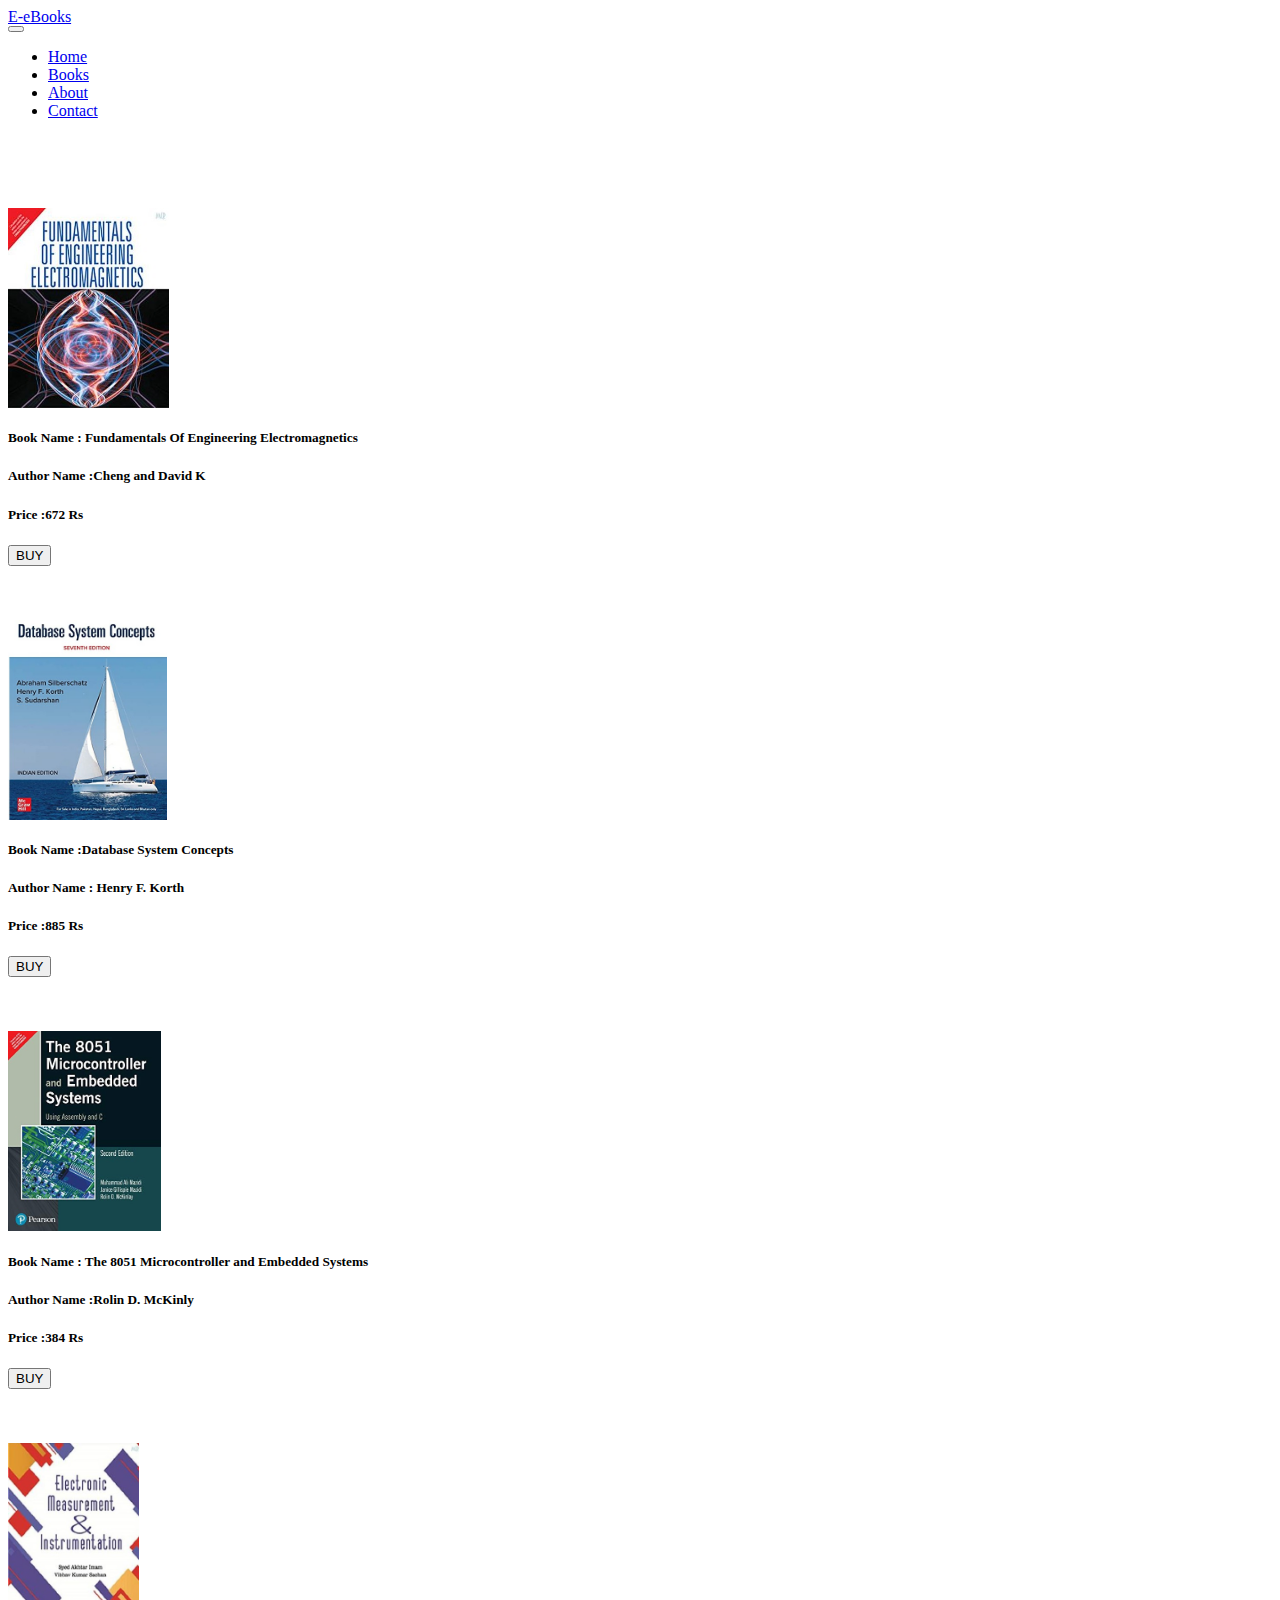
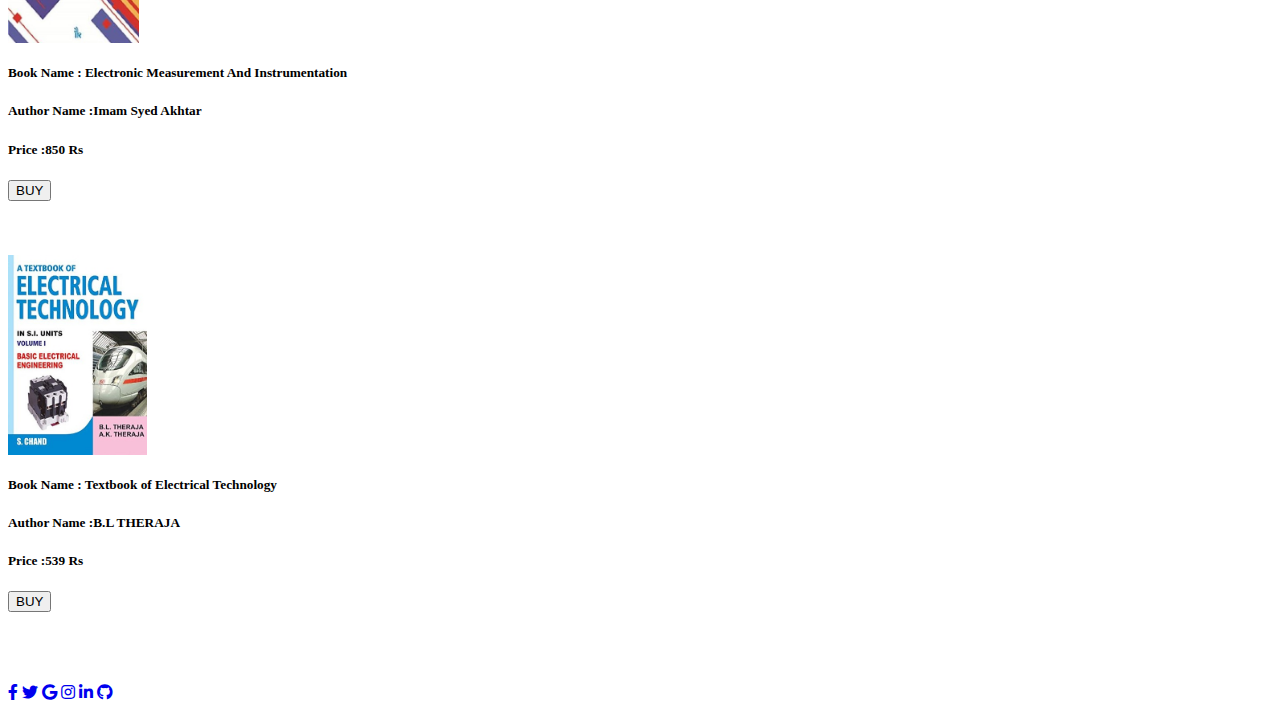
<file: Downloads/library/thirdentc.html>
<html>

<head>
    <meta charset="UTF-8">
    <meta http-equiv="X-UA-Compatible" content="IE=edge">
    <meta name="viewport" content="width=device-width, initial-scale=1.0">
    <link href="https://cdn.jsdelivr.net/npm/bootstrap@5.3.0-alpha1/dist/css/bootstrap.min.css" rel="stylesheet"
        integrity="sha384-GLhlTQ8iRABdZLl6O3oVMWSktQOp6b7In1Zl3/Jr59b6EGGoI1aFkw7cmDA6j6gD" crossorigin="anonymous">
    <link rel="stylesheet" href="https://cdnjs.cloudflare.com/ajax/libs/font-awesome/4.7.0/css/font-awesome.min.css">
    <link rel="stylesheet" href="https://cdnjs.cloudflare.com/ajax/libs/font-awesome/5.15.4/css/all.min.css">
    <script src="https://cdn.jsdelivr.net/npm/bootstrap@5.3.0-alpha1/dist/js/bootstrap.bundle.min.js"
        integrity="sha384-w76AqPfDkMBDXo30jS1Sgez6pr3x5MlQ1ZAGC+nuZB+EYdgRZgiwxhTBTkF7CXvN"
        crossorigin="anonymous"></script>

</head>

<body>
    <nav class="navbar navbar-expand-lg navbar-light bg-dark fixed-top" class="text-white">
        <a class="navbar-brand text-white" href="#">E-eBooks </a>
        <div class="container">
            <button class="navbar-toggler" type="button" data-bs-toggle="collapse" data-bs-target="#navbarResponsive"
                aria-controls="navbarResponsive" aria-expanded="false" aria-label="Toggle navigation">
                <span class="navbar-toggler-icon"></span>
            </button>
            <div class="collapse navbar-collapse" id="navbarResponsive">
                <ul class="navbar-nav ms-auto">
                    <li class="nav-item active">
                        <a class="nav-link text-white" href="index.html">Home</a>
                    </li>
                    <li class="nav-item">
                        <a class="nav-link text-white" href="cards.html">Books</a>
                    </li>

                    


                    <li class="nav-item">
                        <a class="nav-link text-white" href="aboutus.html">About</a>
                    </li>
                    <li class="nav-item">
                        <a class="nav-link text-white" href="contact.html">Contact</a>
                    </li>
                </ul>
            </div>
        </div>
    </nav>

    <br> <br> <br><br>
    <div class="container">
        <div class="row">
            <div class="col-3">
                <img src="em.jpeg" height="200">
            </div>
            <div class="col ">
                <h5> Book Name : Fundamentals Of Engineering Electromagnetics</h5>
                <h5>Author Name :Cheng and David K</h5>
                <h5>Price :672 Rs</h5>
                
                    <a
                        href="https://www.meripustak.com/Fundamentals-Of-Engineering-Electromagnetics-128709?https://www.meripustak.com&gclid=CjwKCAiAxvGfBhB-EiwAMPakqh0ClDy_wrgEzSKpoUg_ycNI2K_DZW7NnragjZNy5CAoZg46_G96ihoCHqMQAvD_BwE"><button type="button" class="btn btn-primary">BUY</button></a>
            </div>
        </div>
        <br><br><br>

        <div class="row">
            <div class="col-3">
                <img src="database.jpeg" height="200">
            </div>
            <div class="col">
                <h5> Book Name :Database System Concepts</h5>
                <h5>Author Name : Henry F. Korth</h5>
                <h5>Price :885 Rs</h5>
                <a
                        href="https://www.amazon.in/Database-System-Concepts-Abraham-Silberschatz/dp/9390727502/ref=asc_df_9390727502/?tag=googleshopdes-21&linkCode=df0&hvadid=397080949382&hvpos=&hvnetw=g&hvrand=14115641597161438762&hvpone=&hvptwo=&hvqmt=&hvdev=c&hvdvcmdl=&hvlocint=&hvlocphy=9301240&hvtargid=pla-1392482004690&psc=1&ext_vrnc=hi"><button type="button" class="btn btn-primary">BUY</button></a>
            </div>
        </div>
        <br><br><br>

        <div class="row">
            <div class="col-3">
                <img src="embedded.jpeg" height="200">
            </div>
            <div class="col ">
                <h5> Book Name :  The 8051 Microcontroller and Embedded Systems</h5>
                <h5>Author Name :Rolin D. McKinly</h5>
                <h5>Price :384 Rs</h5>
                <a
                href="https://www.amazon.in/8051-Microcontroller-Embedded-Systems-Assembly/dp/8131710262/ref=asc_df_8131710262/?tag=googleshopdes-21&linkCode=df0&hvadid=406516280878&hvpos=&hvnetw=g&hvrand=4548712210145022733&hvpone=&hvptwo=&hvqmt=&hvdev=c&hvdvcmdl=&hvlocint=&hvlocphy=9301240&hvtargid=pla-345853589461&psc=1&ext_vrnc=hi"><button type="button" class="btn btn-primary">BUY</button></a>
            </div>
        </div>
        <br><br><br>

        <div class="row">
            <div class="col-3">
                <img src="measuremnet.jpeg" height="200">
            </div>
            <div class="col ">
                <h5> Book Name : Electronic Measurement And Instrumentation</h5>
                <h5>Author Name :Imam Syed Akhtar</h5>
                <h5>Price :850 Rs</h5>
                <a
                href="https://www.meripustak.com/Electronic-Measurement-And-Instrumentation-420310?https://www.meripustak.com&gclid=CjwKCAiAxvGfBhB-EiwAMPakqoUVEexobZMTHs0Rj_goz6i_0P-2j8JDpqByY9fQO-hNZDBnblkJFxoCdVIQAvD_BwE"><button type="button" class="btn btn-primary">BUY</button></a>
            </div>
        </div>
        <br><br><br>

        <div class="row">
            <div class="col-3">
                <img src="et.jpeg" height="200">
            </div>
            <div class="col ">
                <h5> Book Name : Textbook of Electrical Technology</h5>
                <h5>Author Name :B.L THERAJA</h5>
                <h5>Price :539 Rs</h5>
                <a
                href="https://www.amazon.in/Textbook-Electrical-Technology-I/dp/8121924405/ref=asc_df_8121924405/?tag=googleshopdes-21&linkCode=df0&hvadid=396984823113&hvpos=&hvnetw=g&hvrand=11251424863763358489&hvpone=&hvptwo=&hvqmt=&hvdev=c&hvdvcmdl=&hvlocint=&hvlocphy=9062088&hvtargid=pla-345853584701&psc=1&ext_vrnc=hi"><button type="button" class="btn btn-primary">BUY</button></a>
            </div>
        </div>
    </div>

<br><br><br><br>
    <!-- footer start -->
    <div>

        <footer class="bg-dark text-center text-white">

            <div class="container p-3">

                <section>

                    <a class="btn btn-outline-light btn-floating m-1" href="#!" role="button"><i
                            class="fab fa-facebook-f"></i></a>


                    <a class="btn btn-outline-light btn-floating m-1" href="#!" role="button"><i
                            class="fab fa-twitter"></i></a>


                    <a class="btn btn-outline-light btn-floating m-1" href="#!" role="button"><i
                            class="fab fa-google"></i></a>


                    <a class="btn btn-outline-light btn-floating m-1" href="#!" role="button"><i
                            class="fab fa-instagram"></i></a>


                    <a class="btn btn-outline-light btn-floating m-1" href="#!" role="button"><i
                            class="fab fa-linkedin-in"></i></a>


                    <a class="btn btn-outline-light btn-floating m-1" href="#!" role="button"><i
                            class="fab fa-github"></i></a>
                </section>

            </div>



        </footer>
    </div>
    <!-- footer end -->
</body>

</html>
</file>
